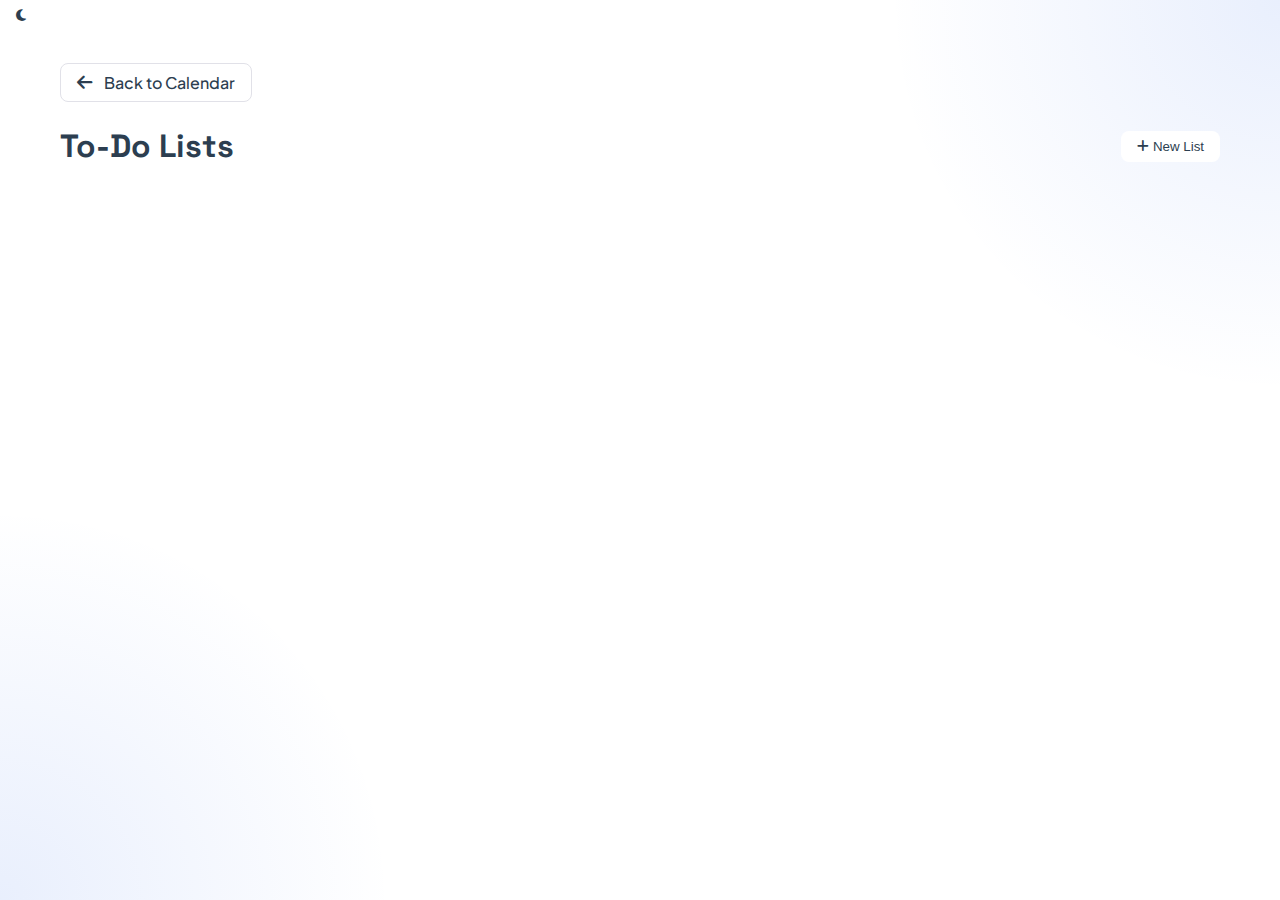
<file: todo.html>
<!DOCTYPE html>
<html lang="en">
<head>
    <meta charset="UTF-8">
    <meta name="viewport" content="width=device-width, initial-scale=1.0">
    <title>Nova Calendar - To-Do Lists</title>
    <link rel="stylesheet" href="styles.css">
    <link rel="stylesheet" href="todo.css">
    <link rel="stylesheet" href="https://fonts.googleapis.com/css2?family=Space+Grotesk:wght@400;500;600;700&family=Plus+Jakarta+Sans:wght@300;400;500;600&display=swap">
    <link rel="stylesheet" href="https://cdnjs.cloudflare.com/ajax/libs/font-awesome/6.4.0/css/all.min.css">
</head>
<body class="light-mode">
    <button class="theme-toggle" id="theme-toggle">
        <i class="fa-solid fa-moon"></i>
    </button>

    <div class="todo-container">
        <a href="index.html" class="back-btn">
            <i class="fa-solid fa-arrow-left"></i>
            Back to Calendar
        </a>

        <header class="todo-header">
            <h1>To-Do Lists</h1>
            <button id="add-list" class="primary-btn">
                <i class="fa-solid fa-plus"></i> New List
            </button>
        </header>

        <div class="lists-container" id="lists-container">
            <!-- Lists will be dynamically added here -->
        </div>

        <!-- New List Modal -->
        <div id="list-modal" class="modal">
            <div class="modal-content">
                <div class="modal-header">
                    <h2>New List</h2>
                    <button class="close-btn"><i class="fa-solid fa-times"></i></button>
                </div>
                <form id="list-form">
                    <div class="form-group">
                        <input type="text" id="list-title" placeholder="List Title" required>
                    </div>
                    <div class="form-group">
                        <select id="list-color">
                            <option value="#5b5ef5">Blue</option>
                            <option value="#f55b5b">Red</option>
                            <option value="#5bf55b">Green</option>
                            <option value="#f5f55b">Yellow</option>
                        </select>
                    </div>
                    <div class="modal-buttons">
                        <button type="button" class="cancel-btn">Cancel</button>
                        <button type="submit" class="primary-btn">Create List</button>
                    </div>
                </form>
            </div>
        </div>
    </div>

    <script src="todo.js"></script>
</body>
</html>
</file>
<file: styles.css>
:root {
    --primary-color: #2563eb;
    --primary-light: rgba(37, 99, 235, 0.1);
    --secondary-color: #f0f1f6;
    --text-color: #2c3e50;
    --border-color: #e1e1e8;
    --background-color: #ffffff;
    --hover-color: #f8f9fa;
    --shadow-color: rgba(0, 0, 0, 0.1);
    --glass-bg: rgba(255, 255, 255, 0.8);
}

.dark-mode {
    --primary-color: #3b82f6;
    --primary-light: rgba(59, 130, 246, 0.1);
    --secondary-color: #2c2c35;
    --text-color: #e1e1e8;
    --border-color: #404040;
    --background-color: #1a1a1f;
    --hover-color: #2d2d35;
    --shadow-color: rgba(0, 0, 0, 0.3);
    --glass-bg: rgba(26, 26, 31, 0.8);
}

* {
    margin: 0;
    padding: 0;
    box-sizing: border-box;
}

body {
    font-family: 'Plus Jakarta Sans', sans-serif;
    background-color: var(--background-color);
    color: var(--text-color);
    transition: background-color 0.3s, color 0.3s;
    min-height: 100vh;
    background-image: 
        radial-gradient(circle at 100% 0%, var(--primary-light) 0%, transparent 25%),
        radial-gradient(circle at 0% 100%, var(--primary-light) 0%, transparent 25%);
}

h1, h2, h3, .view-btn {
    font-family: 'Space Grotesk', sans-serif;
}

.app-container {
    display: grid;
    grid-template-columns: 300px 1fr;
    gap: 2rem;
    max-width: 1400px;
    margin: 2rem auto;
    padding: 0 20px;
}

header {
    display: grid;
    grid-template-columns: auto 1fr auto;
    align-items: center;
    gap: 2rem;
    margin-bottom: 2rem;
}

.brand-title {
    font-size: 2.5rem;
    font-weight: 700;
    background: linear-gradient(135deg, var(--primary-color), #60a5fa);
    -webkit-background-clip: text;
    -webkit-text-fill-color: transparent;
}

.glass-effect {
    background: var(--glass-bg);
    backdrop-filter: blur(12px);
    border: 1px solid rgba(255, 255, 255, 0.1);
    box-shadow: 0 8px 32px -10px var(--shadow-color);
    border-radius: 12px;
}

.view-controls {
    display: flex;
    gap: 4px;
    padding: 4px;
    width: fit-content;
    margin: 0 auto;
}

.view-btn {
    padding: 8px 24px;
    border: none;
    border-radius: 8px;
    font-weight: 500;
    letter-spacing: 0.5px;
    transition: all 0.3s ease;
}

.view-btn.active {
    background: var(--primary-color);
    color: white;
    box-shadow: 0 4px 12px -2px var(--primary-light);
}

.top-controls {
    display: flex;
    gap: 12px;
    padding: 8px;
    align-items: center;
}

button {
    padding: 8px 16px;
    border: none;
    border-radius: 8px;
    background: var(--background-color);
    color: var(--text-color);
    cursor: pointer;
    transition: all 0.2s;
    font-weight: 500;
}

button:hover {
    background: var(--hover-color);
    transform: translateY(-1px);
}

#calendar-container {
    background: var(--glass-bg);
    backdrop-filter: blur(12px);
    border-radius: 16px;
    box-shadow: 0 12px 40px -10px var(--shadow-color);
    overflow: hidden;
}

.calendar-grid {
    content-visibility: auto;
    contain-intrinsic-size: 700px;
    display: grid;
    grid-template-columns: repeat(7, 1fr);
    min-height: 700px;
}

.calendar-header {
    padding: 16px;
    text-align: center;
    font-family: 'Space Grotesk', sans-serif;
    font-weight: 500;
    border-bottom: 1px solid var(--border-color);
    background: var(--primary-light);
}

.calendar-cell {
    border: 1px solid var(--border-color);
    padding: 12px;
    min-height: 120px;
    transition: all 0.2s;
    position: relative;
    user-select: none;
}

.calendar-cell:hover {
    background: var(--hover-color);
}

.today {
    background-color: var(--primary-light);
}

.date-number {
    font-family: 'Space Grotesk', sans-serif;
    font-size: 1.1rem;
    font-weight: 500;
    margin-bottom: 8px;
}

.date-number.today-marker {
    color: var(--primary-color);
    font-weight: 700;
    position: relative;
}

.date-number.today-marker::after {
    content: '';
    position: absolute;
    bottom: -4px;
    left: 50%;
    transform: translateX(-50%);
    width: 6px;
    height: 6px;
    border-radius: 50%;
    background-color: var(--primary-color);
}

.event {
    background: var(--primary-color);
    color: white;
    padding: 6px 12px;
    border-radius: 6px;
    margin: 4px 0;
    font-size: 0.9em;
    cursor: pointer;
    transition: transform 0.2s;
    box-shadow: 0 2px 8px -2px var(--shadow-color);
    position: relative;
}

.event:hover {
    transform: translateX(4px) scale(1.02);
    z-index: 2;
}

.event.dragging {
    opacity: 0.5;
    cursor: grab;
}

.modal {
    display: none;
    position: fixed;
    top: 0;
    left: 0;
    width: 100%;
    height: 100%;
    background: rgba(0, 0, 0, 0.5);
}

.modal-content {
    background: var(--glass-bg);
    padding: 2rem;
    border-radius: 16px;
    box-shadow: 0 24px 60px -12px var(--shadow-color);
    border: 1px solid rgba(255, 255, 255, 0.1);
    width: 90%;
    max-width: 500px;
    margin: 40px auto;
    position: relative;  /* For proper stacking context */
    backdrop-filter: blur(12px);
}

.modal-content h2 {
    font-family: 'Space Grotesk', sans-serif;
    margin-bottom: 1.5rem;
    font-size: 1.8rem;
}

.modal-content input,
.modal-content textarea {
    width: 100%;
    padding: 12px;
    margin: 8px 0;
    border: 1px solid var(--border-color);
    border-radius: 8px;
    background: var(--background-color);
    color: var(--text-color);
    font-family: 'Plus Jakarta Sans', sans-serif;
}

.modal-buttons {
    display: flex;
    gap: 12px;
    margin-top: 1.5rem;
}

.modal-header {
    display: flex;
    justify-content: space-between;
    align-items: center;
    margin-bottom: 24px;
    padding-bottom: 16px;
    border-bottom: 1px solid var(--border-color);
}

.form-group {
    margin-bottom: 24px;
}

.form-group label {
    display: block;
    margin-bottom: 8px;
    font-weight: 500;
}

.form-row {
    display: grid;
    grid-template-columns: 1fr 1fr;
    gap: 16px;
    margin-bottom: 20px;
}

.input-with-icon {
    position: relative;
}

.input-with-icon i {
    position: absolute;
    left: 12px;
    top: 50%;
    transform: translateY(-50%);
    color: var(--text-color);
    opacity: 0.5;
    pointer-events: none;
}

.input-with-icon input,
.input-with-icon select {
    padding-left: 36px;
    width: 100%;
    height: 40px;
}

input[type="text"],
input[type="datetime-local"],
input[type="file"],
textarea,
select {
    width: 100%;
    padding: 12px 16px 12px 40px;
    border: 1px solid var(--border-color);
    border-radius: 8px;
    background: var(--background-color);
    color: var(--text-color);
    font-family: 'Plus Jakarta Sans', sans-serif;
    font-size: 0.95rem;
    transition: all 0.2s;
}

/* Remove padding-left when no icon */
input:not(.input-with-icon input),
select:not(.input-with-icon select) {
    padding-left: 16px;
}

input[type="datetime-local"] {
    min-height: 44px;
}

textarea {
    min-height: 100px;
    resize: vertical;
}

/* Enhanced Select Styles */
select {
    appearance: none;
    background-image: url("data:image/svg+xml;charset=UTF-8,%3csvg xmlns='http://www.w3.org/2000/svg' viewBox='0 0 24 24' fill='none' stroke='currentColor' stroke-width='2' stroke-linecap='round' stroke-linejoin='round'%3e%3cpolyline points='6 9 12 15 18 9'%3e%3c/polyline%3e%3c/svg%3e");
    background-repeat: no-repeat;
    background-position: right 12px center;
    background-size: 16px;
    padding-right: 40px;
}

/* File Input Styles */
input[type="file"] {
    padding: 10px;
    font-size: 0.9rem;
}

input[type="file"]::file-selector-button {
    padding: 8px 16px;
    border-radius: 6px;
    border: none;
    background: var(--primary-color);
    color: white;
    cursor: pointer;
    font-family: 'Plus Jakarta Sans', sans-serif;
    font-size: 0.9rem;
    margin-right: 12px;
    transition: all 0.2s;
}

input[type="file"]::file-selector-button:hover {
    background: var(--primary-color);
    opacity: 0.9;
}

/* Enhanced Focus States */
input:focus,
textarea:focus,
select:focus {
    outline: none;
    border-color: var(--primary-color);
    box-shadow: 0 0 0 3px var(--primary-light);
}

/* Modal Buttons */
.modal-buttons {
    display: flex;
    gap: 12px;
    margin-top: 32px;
    justify-content: flex-end;
}

.modal-buttons button {
    padding: 10px 24px;
    border-radius: 8px;
    font-weight: 500;
    font-family: 'Plus Jakarta Sans', sans-serif;
    font-size: 0.95rem;
    transition: all 0.2s;
}

.modal-buttons .primary-btn {
    background: var(--primary-color);
    color: white;
}

.modal-buttons .primary-btn:hover {
    opacity: 0.9;
    transform: translateY(-1px);
}

.modal-buttons .cancel-btn {
    background: transparent;
    border: 1px solid var(--border-color);
}

.modal-buttons .cancel-btn:hover {
    background: var(--hover-color);
}

/* Mobile Modal Adjustments */
@media (max-width: 768px) {
    .modal-content {
        width: 100%;
        height: 100vh;
        margin: 0;
        border-radius: 0;
        padding: 1.5rem;
        overflow-y: auto;
    }

    .modal-buttons {
        position: sticky;
        bottom: 0;
        background: var(--glass-bg);
        backdrop-filter: blur(12px);
        padding: 16px;
        margin: 32px -1.5rem -1.5rem;
        border-top: 1px solid var(--border-color);
    }

    .modal-buttons button {
        flex: 1;
        padding: 12px;
    }

    input[type="datetime-local"],
    select {
        font-size: 16px; /* Prevent zoom on iOS */
    }
}

/* Support for safe area insets */
@supports (padding: env(safe-area-inset-bottom)) {
    @media (max-width: 768px) {
        .modal-buttons {
            padding-bottom: calc(16px + env(safe-area-inset-bottom));
        }
    }
}

/* Dark Mode Adjustments for Form Elements */
.dark-mode input[type="text"],
.dark-mode input[type="datetime-local"],
.dark-mode input[type="file"],
.dark-mode textarea,
.dark-mode select {
    background: var(--background-color);
    color: var(--text-color);
}

.dark-mode input[type="file"]::file-selector-button {
    background: var(--primary-color);
    color: white;
}

.other-month {
    opacity: 0.5;
}

.sidebar {
    background: var(--glass-bg);
    border-radius: 16px;
    padding: 1.5rem;
    height: fit-content;
    position: sticky;
    top: 2rem;
}

.mini-calendar {
    margin-bottom: 1.5rem;
    border-bottom: 1px solid var(--border-color);
    padding-bottom: 1.5rem;
}

.search-box {
    position: relative;
    margin-bottom: 1.5rem;
}

.search-box input {
    width: 100%;
    padding: 8px 32px 8px 12px;
    border: 1px solid var(--border-color);
    border-radius: 8px;
    background: var(--background-color);
}

.search-icon {
    position: absolute;
    right: 12px;
    top: 50%;
    transform: translateY(-50%);
    color: var(--text-color);
    opacity: 0.5;
}

.calendar-lists h3 {
    margin-bottom: 1rem;
    font-size: 1.1rem;
}

.calendar-item {
    display: flex;
    align-items: center;
    gap: 8px;
    margin-bottom: 8px;
}

.calendar-item label {
    color: var(--cal-color);
    cursor: pointer;
}

.subtle-btn {
    background: transparent;
    border: none;
    color: var(--text-color);
    opacity: 0.7;
    padding: 4px 0;
    width: 100%;
    text-align: left;
}

.subtle-btn:hover {
    opacity: 1;
}

.popup {
    position: fixed;
    background: var(--glass-bg);
    border-radius: 12px;
    padding: 1rem;
    box-shadow: 0 8px 32px -10px var(--shadow-color);
    z-index: 1000;
    display: none;
}

.datetime-group {
    display: grid;
    grid-template-columns: 1fr 1fr;
    gap: 1rem;
    margin: 1rem 0;
}

.date-input {
    position: relative;
}

.date-input i {
    position: absolute;
    left: 12px;
    top: 50%;
    transform: translateY(-50%);
    opacity: 0.5;
}

.date-input input {
    padding-left: 32px;
}

.event-options {
    display: grid;
    grid-template-columns: 1fr 100px;
    gap: 1rem;
    margin-bottom: 1rem;
}

.recurrence-option,
.reminder-option {
    display: flex;
    align-items: center;
    gap: 8px;
    margin-bottom: 1rem;
}

.event-actions {
    display: flex;
    justify-content: space-between;
    align-items: center;
    margin-top: 1.5rem;
}

.notifications-center {
    position: fixed;
    bottom: 20px;
    right: 20px;
    z-index: 1000;
    display: flex;
    flex-direction: column;
    gap: 10px;
    max-width: 300px;
}

.notification {
    background: var(--glass-bg);
    border-radius: 8px;
    padding: 12px 16px;
    box-shadow: 0 4px 12px -2px var(--shadow-color);
    animation: slideIn 0.3s ease-out;
    border-left: 4px solid var(--primary-color);
}

@keyframes slideIn {
    from { transform: translateX(100%); opacity: 0; }
    to { transform: translateX(0); opacity: 1; }
}

@media (max-width: 768px) {
    header {
        grid-template-columns: 1fr;
        text-align: center;
    }
    
    .view-controls, .top-controls {
        width: 100%;
        justify-content: center;
    }

    .app-container {
        grid-template-columns: 1fr;
    }

    .sidebar {
        position: static;
        margin-bottom: 2rem;
    }
}

.time-grid {
    content-visibility: auto;
    contain-intrinsic-size: 800px;
    display: grid;
    grid-template-columns: 60px 1fr;
    min-height: 800px;
    overflow-y: auto;
}

.time-slots {
    border-right: 1px solid var(--border-color);
}

.time-slot {
    height: 60px;
    padding: 8px;
    border-bottom: 1px solid var(--border-color);
    font-size: 0.9em;
    color: var(--text-color);
    opacity: 0.7;
}

.week-grid {
    display: grid;
    grid-template-columns: repeat(7, 1fr);
}

.day-grid {
    display: grid;
    grid-template-columns: 1fr;
}

.week-cell,
.day-cell {
    height: 60px;
    border-bottom: 1px solid var(--border-color);
    border-right: 1px solid var(--border-color);
    padding: 4px;
    position: relative;
}

.week-header,
.day-header {
    padding: 12px;
    text-align: center;
    border-bottom: 2px solid var(--border-color);
    background: var(--primary-light);
    position: sticky;
    top: 0;
    z-index: 1;
}

.week-date,
.day-date {
    font-size: 1.5em;
    font-weight: 600;
    font-family: 'Space Grotesk', sans-serif;
}

.week-day,
.day-day {
    font-size: 0.9em;
    opacity: 0.7;
}

.current-time-marker {
    position: absolute;
    left: 0;
    right: 0;
    height: 2px;
    background: var(--primary-color);
    z-index: 2;
}

.current-time-marker::before {
    content: '';
    position: absolute;
    left: -5px;
    top: -4px;
    width: 10px;
    height: 10px;
    background: var(--primary-color);
    border-radius: 50%;
}

.timed-event {
    position: absolute;
    left: 4px;
    right: 4px;
    border-radius: 4px;
    padding: 4px 8px;
    font-size: 0.9em;
    overflow: hidden;
    cursor: pointer;
    z-index: 1;
}

.context-menu {
    position: fixed;
    background: var(--glass-bg);
    border-radius: 8px;
    padding: 8px 0;
    min-width: 180px;
    box-shadow: 0 8px 24px -4px var(--shadow-color);
    z-index: 1000;
    backdrop-filter: blur(12px);
    border: 1px solid var(--border-color);
    opacity: 0;
    transform: scale(0.95);
    transition: opacity 0.1s, transform 0.1s;
}

.context-menu.show {
    opacity: 1;
    transform: scale(1);
}

.context-menu-item {
    padding: 8px 16px;
    cursor: pointer;
    display: flex;
    align-items: center;
    gap: 8px;
    color: var(--text-color);
    transition: background 0.2s;
}

.context-menu-item:hover {
    background: var(--hover-color);
}

.context-menu-item i {
    opacity: 0.7;
    width: 16px;
}

.context-menu-separator {
    height: 1px;
    background: var(--border-color);
    margin: 4px 0;
}

.welcome-banner {
    background: var(--primary-light);
    padding: 16px;
    margin-bottom: 20px;
    border-radius: 12px;
    display: flex;
    align-items: center;
    justify-content: space-between;
    animation: slideDown 0.3s ease-out;
    border: 1px solid var(--primary-color);
}

.welcome-banner p {
    margin: 0;
    line-height: 1.5;
}

.welcome-banner a {
    color: var(--primary-color);
    text-decoration: none;
    font-weight: 500;
}

.welcome-banner a:hover {
    text-decoration: underline;
}

.dismiss-btn {
    background: transparent;
    border: none;
    padding: 4px;
    cursor: pointer;
    color: var(--text-color);
    opacity: 0.6;
    transition: opacity 0.2s;
}

.dismiss-btn:hover {
    opacity: 1;
    transform: none;
}

@keyframes slideDown {
    from { transform: translateY(-100%); opacity: 0; }
    to { transform: translateY(0); opacity: 1; }
}

.logo {
    display: flex;
    align-items: center;
    gap: 12px;
}

.logo img {
    height: 40px;
    width: auto;
    transition: transform 0.3s ease;
}

.logo:hover img {
    transform: rotate(360deg);
}

.loading-screen {
    position: fixed;
    top: 0;
    left: 0;
    width: 100%;
    height: 100%;
    background: var(--background-color);
    display: flex;
    flex-direction: column;
    align-items: center;
    justify-content: center;
    z-index: 9999;
    transition: opacity 0.5s ease-out;
}

.loading-screen img {
    height: 120px;
    width: auto;
    margin-bottom: 40px;
    animation: pulse 2s infinite;
}

.loading-bar {
    width: 200px;
    height: 4px;
    background: var(--primary-light);
    border-radius: 2px;
    overflow: hidden;
    position: relative;
}

.loading-bar::after {
    content: '';
    position: absolute;
    top: 0;
    left: 0;
    height: 100%;
    width: 40%;
    background: var(--primary-color);
    border-radius: 2px;
    animation: loading 2s ease-in-out infinite;
}

@keyframes loading {
    0% { transform: translateX(-100%); }
    50% { transform: translateX(200%); }
    100% { transform: translateX(-100%); }
}

@keyframes pulse {
    0% { transform: scale(1); }
    50% { transform: scale(1.05); }
    100% { transform: scale(1); }
}

.app-content {
    opacity: 0;
    transition: opacity 0.5s ease-in;
}

.app-content.loaded {
    opacity: 1;
}

.cookie-banner {
    position: fixed;
    bottom: 0;
    left: 0;
    right: 0;
    background: var(--glass-bg);
    backdrop-filter: blur(12px);
    border-top: 1px solid var(--border-color);
    z-index: 10000;  /* Ensure it's above other elements */
    padding: 16px;
}

.cookie-content {
    max-width: 1200px;
    margin: 0 auto;
    display: flex;
    justify-content: space-between;
    align-items: center;
    gap: 20px;
}

.cookie-buttons {
    display: flex;
    gap: 12px;
}

.cookie-btn {
    padding: 8px 16px;
    border-radius: 8px;
    cursor: pointer;
    font-weight: 500;
    transition: all 0.2s;
}

.cookie-btn.accept {
    background: var(--primary-color);
    color: white;
    border: none;
}

.cookie-btn.settings {
    background: transparent;
    border: 1px solid var(--border-color);
}

#cookie-settings-modal.modal {
    z-index: 10001;  /* Higher than cookie banner */
    background: rgba(0, 0, 0, 0.5);
}

.cookie-preferences {
    padding: 20px 0;
    max-height: 60vh;
    overflow-y: auto;
}

.cookie-option {
    margin-bottom: 20px;
}

.cookie-option label {
    display: flex;
    align-items: center;
    gap: 8px;
    font-weight: 500;
    margin-bottom: 4px;
}

.cookie-option p {
    color: var(--text-color);
    opacity: 0.8;
    margin-left: 24px;
}

/* Mobile Styles */
@media (max-width: 768px) {
    .app-container {
        padding: 0;
        margin: 0;
        height: 100vh;
        display: flex;
        flex-direction: column;
    }

    .sidebar {
        position: fixed;
        left: -100%;
        top: 0;
        bottom: 0;
        width: 85%;
        max-width: 300px;
        z-index: 1000;
        transition: left 0.3s ease;
    }

    .sidebar.active {
        left: 0;
    }

    .main-content {
        flex: 1;
        overflow: hidden;
    }

    .app-header {
        padding: 8px;
        height: 56px;
    }

    .brand-title {
        font-size: 1.5rem;
    }

    .view-controls {
        display: none; /* Hidden in favor of bottom nav */
    }

    .calendar-cell {
        padding: 4px;
        min-height: 60px;
        font-size: 0.9em;
    }

    .event {
        padding: 2px 4px;
        font-size: 0.8em;
    }

    /* Bottom Navigation */
    .bottom-nav {
        position: fixed;
        bottom: 0;
        left: 0;
        right: 0;
        height: 56px;
        background: var(--glass-bg);
        backdrop-filter: blur(12px);
        display: flex;
        justify-content: space-around;
        align-items: center;
        border-top: 1px solid var(--border-color);
        z-index: 900;
    }

    .bottom-nav-item {
        flex: 1;
        display: flex;
        flex-direction: column;
        align-items: center;
        padding: 8px;
        color: var(--text-color);
        text-decoration: none;
        opacity: 0.7;
        font-size: 0.8rem;
    }

    .bottom-nav-item.active {
        opacity: 1;
        color: var(--primary-color);
    }

    .bottom-nav-item i {
        font-size: 1.2rem;
        margin-bottom: 4px;
    }

    /* Floating action button for adding events */
    .fab {
        position: fixed;
        right: 16px;
        bottom: 72px;
        width: 56px;
        height: 56px;
        border-radius: 50%;
        background: var(--primary-color);
        color: white;
        display: flex;
        align-items: center;
        justify-content: center;
        box-shadow: 0 4px 12px rgba(0, 0, 0, 0.2);
        z-index: 901;
    }

    .fab i {
        font-size: 24px;
    }

    /* Modal adjustments */
    .modal-content {
        width: 100%;
        height: 100%;
        margin: 0;
        border-radius: 0;
    }
}

/* Enhanced Mobile Styles */
@media (max-width: 768px) {
    /* Improved touch targets */
    .calendar-cell {
        min-height: 80px;
        padding: 8px;
    }

    .event {
        padding: 8px 12px;
        margin: 4px 0;
        min-height: 44px;
    }

    /* Gesture hints */
    .calendar-container {
        position: relative;
        overflow: hidden;
    }

    .gesture-hint {
        position: absolute;
        top: 50%;
        left: 16px;
        right: 16px;
        transform: translateY(-50%);
        text-align: center;
        color: var (--text-color);
        opacity: 0.6;
        pointer-events: none;
    }

    /* Pull to refresh animation */
    .pull-indicator {
        height: 60px;
        display: flex;
        align-items: center;
        justify-content: center;
        transform: translateY(-100%);
        transition: transform 0.2s;
    }

    .pull-indicator.active {
        transform: translateY(0);
    }

    /* Bottom sheet for event details */
    .event-sheet {
        position: fixed;
        bottom: 0;
        left: 0;
        right: 0;
        background: var(--background-color);
        border-radius: 16px 16px 0 0;
        padding: 20px;
        transform: translateY(100%);
        transition: transform 0.3s;
        z-index: 1000;
    }

    .event-sheet.active {
        transform: translateY(0);
    }

    .sheet-handle {
        width: 40px;
        height: 4px;
        background: var(--border-color);
        border-radius: 2px;
        margin: 0 auto 16px;
    }

    /* Mobile navigation improvements */
    .bottom-nav {
        height: 64px;
        padding-bottom: env(safe-area-inset-bottom);
    }

    .fab {
        bottom: calc(80px + env(safe-area-inset-bottom));
    }
}

/* Accessibility Improvements */
@media (prefers-reduced-motion: reduce) {
    * {
        animation-duration: 0.01ms !important;
        transition-duration: 0.01ms !important;
    }
}

.screen-reader-only {
    position: absolute;
    width: 1px;
    height: 1px;
    padding: 0;
    margin: -1px;
    overflow: hidden;
    clip: rect(0, 0, 0, 0);
    border: 0;
}

[role="button"],
button {
    cursor: pointer;
}

:focus-visible {
    outline: 3px solid var(--primary-color);
    outline-offset: 2px;
}

/* Larger screen overrides */
@media (min-width: 769px) {
    .bottom-nav,
    .fab,
    #sidebar-toggle {
        display: none;
    }
}

/* Event Tags */
.event-tags {
    display: flex;
    flex-wrap: wrap;
    gap: 4px;
    margin: 8px 0;
}

.tag {
    background: var(--primary-light);
    color: var(--primary-color);
    padding: 2px 8px;
    border-radius: 12px;
    font-size: 0.8em;
}

/* Event Location */
.event-location {
    margin: 12px 0;
}

.event-map {
    height: 200px;
    border-radius: 8px;
    margin-top: 8px;
}

/* Event Weather */
.event-weather {
    background: var(--primary-light);
    padding: 12px;
    border-radius: 12px;
    margin: 12px 0;
    display: flex;
    align-items: center;
    gap: 12px;
}

.weather-icon {
    width: 50px;
    height: 50px;
    object-fit: contain;
}

.weather-details {
    flex: 1;
}

.weather-location {
    font-weight: 500;
    margin-bottom: 4px;
}

.weather-info {
    font-size: 0.9em;
    opacity: 0.8;
    white-space: pre-line;
}

/* Event Attachments */
.event-attachments ul {
    list-style: none;
    padding: 0;
}

.event-attachments li {
    display: flex;
    align-items: center;
    gap: 8px;
    padding: 8px;
    border-radius: 8px;
    background: var (--hover-color);
    margin: 4px 0;
}

/* Event Attendees */
.event-attendees ul {
    list-style: none;
    padding: 0;
}

.event-attendees li {
    display: flex;
    align-items: center;
    gap: 8px;
    padding: 4px 0;
}

/* Keyboard Shortcuts Help */
.keyboard-shortcuts {
    position: fixed;
    top: 50%;
    left: 50%;
    transform: translate(-50%, -50%);
    background: var(--glass-bg);
    padding: 24px;
    border-radius: 16px;
    backdrop-filter: blur(12px);
    z-index: 1000;
    display: none;
}

.keyboard-shortcuts.show {
    display: block;
}

.shortcut-list {
    display: grid;
    grid-template-columns: auto 1fr;
    gap: 8px 16px;
    margin-top: 16px;
}

.shortcut-key {
    background: var(--hover-color);
    padding: 2px 8px;
    border-radius: 4px;
    font-family: monospace;
}

/* Google Places Autocomplete */
.pac-container {
    background: var(--glass-bg);
    backdrop-filter: blur(12px);
    border: 1px solid var(--border-color);
    border-radius: 8px;
    box-shadow: 0 8px 24px -4px var(--shadow-color);
    margin-top: 4px;
    font-family: 'Plus Jakarta Sans', sans-serif;
}

.pac-item {
    padding: 8px 12px;
    color: var(--text-color);
    border-top: 1px solid var(--border-color);
}

.pac-item:first-child {
    border-top: none;
}

.pac-item:hover {
    background: var(--hover-color);
}

.pac-item-query {
    color: var(--text-color);
    font-size: 0.95em;
}

.pac-matched {
    color: var(--primary-color);
    font-weight: 500;
}

/* Google Places Element */
.location-input-container {
    position: relative;
}

.location-input-container gmpx-place-autocomplete {
    width: 100%;
    background: var(--background-color);
    border: 1px solid var(--border-color);
    border-radius: 8px;
    color: var(--text-color);
    font-family: 'Plus Jakarta Sans', sans-serif;
}

.location-input-container gmpx-place-autocomplete::part(input) {
    padding: 12px 12px 12px 36px;
    width: 100%;
    height: 40px;
    background: transparent;
    border: none;
    color: var(--text-color);
}

.location-input-container gmpx-place-autocomplete::part(menu) {
    background: var(--glass-bg);
    backdrop-filter: blur(12px);
    border: 1px solid var(--border-color);
    border-radius: 8px;
    box-shadow: 0 8px 24px -4px var(--shadow-color);
}

.location-input-container gmpx-place-autocomplete::part(suggestion) {
    padding: 8px 12px;
    color: var(--text-color);
}

.location-input-container gmpx-place-autocomplete::part(suggestion):hover,
.location-input-container gmpx-place-autocomplete::part(suggestion)[highlighted] {
    background: var(--hover-color);
}

/* Remove old styles */
.pac-container,
.pac-item,
.pac-item-query,
.pac-matched {
    display: none;
}

/* Location Input Styling */
.location-input {
    width: 100%;
    height: 40px;
    padding: 12px 12px 12px 36px;
    background: var(--background-color);
    border: 1px solid var(--border-color);
    border-radius: 8px;
    color: var(--text-color);
    font-family: 'Plus Jakarta Sans', sans-serif;
}

.location-dropdown {
    display: none;
    position: absolute;
    top: 100%;
    left: 0;
    right: 0;
    background: var(--glass-bg);
    backdrop-filter: blur(12px);
    border: 1px solid var(--border-color);
    border-radius: 8px;
    box-shadow: 0 8px 24px -4px var(--shadow-color);
    margin-top: 4px;
    z-index: 1000;
    max-height: 250px;
    overflow-y: auto;
}

.location-item {
    padding: 8px 12px;
    cursor: pointer;
    color: var(--text-color);
    border-top: 1px solid var (--border-color);
}

.location-item:first-child {
    border-top: none;
}

.location-item:hover {
    background: var(--hover-color);
}

/* Remove old Google Places styles */
.location-input-container gmpx-place-autocomplete,
.pac-container,
.pac-item,
.pac-item-query,
.pac-matched {
    display: none;
}

/* Attribution Notice */
.osm-attribution {
    font-size: 0.8em;
    margin-top: 4px;
    opacity: 0.7;
    text-align: right;
}

.osm-attribution a {
    color: var(--text-color);
    text-decoration: none;
}

.osm-attribution a:hover {
    text-decoration: underline;
}

/* Event Details Popup */
.event-details-popup {
    display: none;
    position: fixed;
    background: var(--glass-bg);
    backdrop-filter: blur(12px);
    border-radius: 12px;
    padding: 16px;
    min-width: 300px;
    max-width: 400px;
    box-shadow: 0 8px 32px -4px var(--shadow-color);
    border: 1px solid var(--border-color);
    z-index: 1000;
    transition: opacity 0.2s ease-out;
}

.event-details-popup.active {
    border: 2px solid var(--primary-color);
    box-shadow: 0 12px 48px -8px var(--shadow-color);
}

.event-details-content {
    max-height: 80vh;
    overflow-y: auto;
}

/* Add these styles for the navigation links */
.nav-links {
    margin-bottom: 1.5rem;
    padding-bottom: 1.5rem;
    border-bottom: 1px solid var(--border-color);
}

.nav-link {
    display: flex;
    align-items: center;
    gap: 8px;
    padding: 8px 12px;
    color: var(--text-color);
    text-decoration: none;
    border-radius: 8px;
    transition: background-color 0.2s;
}

.nav-link:hover {
    background-color: var(--hover-color);
}

.nav-link i {
    opacity: 0.7;
}

/* Back Button Styles */
.back-btn {
    display: inline-flex;
    align-items: center;
    gap: 12px;
    padding: 8px 16px;
    margin-bottom: 24px;
    text-decoration: none;
    color: var(--text-color);
    background: var(--glass-bg);
    border-radius: 8px;
    border: 1px solid var(--border-color);
    font-weight: 500;
    transition: all 0.2s ease;
}

.back-btn i {
    font-size: 1.1em;
    transition: transform 0.2s ease;
}

.back-btn:hover {
    color: var(--primary-color);
    background: var(--hover-color);
    box-shadow: 0 4px 12px -2px var(--shadow-color);
    transform: translateY(-1px);
}

.back-btn:hover i {
    transform: translateX(-4px);
}

.back-btn:active {
    transform: translateY(0px);
    box-shadow: 0 2px 6px -2px var(--shadow-color);
}
</file>
<file: todo.css>
.todo-container {
    max-width: 1200px;
    margin: 2rem auto;
    padding: 0 20px;
}

.todo-header {
    display: flex;
    justify-content: space-between;
    align-items: center;
    margin-bottom: 2rem;
}

.lists-container {
    display: grid;
    grid-template-columns: repeat(auto-fill, minmax(300px, 1fr));
    gap: 1.5rem;
}

.todo-list {
    background: var(--glass-bg);
    border-radius: 12px;
    padding: 1.5rem;
    box-shadow: 0 8px 32px -10px var(--shadow-color);
}

.list-header {
    display: flex;
    justify-content: space-between;
    align-items: center;
    margin-bottom: 1rem;
    padding-bottom: 1rem;
    border-bottom: 1px solid var(--border-color);
}

.list-title {
    font-size: 1.2rem;
    font-weight: 600;
    font-family: 'Space Grotesk', sans-serif;
}

.list-actions {
    display: flex;
    gap: 8px;
}

.list-actions button {
    padding: 4px 8px;
    font-size: 0.9rem;
}

.todo-items {
    list-style: none;
    padding: 0;
}

.todo-item {
    display: flex;
    align-items: center;
    gap: 8px;
    padding: 8px 0;
    border-bottom: 1px solid var(--border-color);
    animation: slideIn 0.2s ease-out;
}

.todo-item:last-child {
    border-bottom: none;
}

.todo-checkbox {
    width: 18px;
    height: 18px;
    border: 2px solid var(--primary-color);
    border-radius: 4px;
    cursor: pointer;
    transition: background-color 0.2s;
}

.todo-item.completed .todo-checkbox {
    background-color: var(--primary-color);
}

.todo-item.completed .todo-text {
    text-decoration: line-through;
    opacity: 0.6;
}

.todo-text {
    flex: 1;
}

.add-todo {
    display: flex;
    gap: 8px;
    margin-top: 1rem;
}

.add-todo input {
    flex: 1;
    padding: 8px;
    border: 1px solid var(--border-color);
    border-radius: 6px;
    background: var(--background-color);
    color: var(--text-color);
}

.add-todo button {
    padding: 8px 16px;
    background: var(--primary-color);
    color: white;
    border: none;
    border-radius: 6px;
    cursor: pointer;
}

@keyframes slideIn {
    from { transform: translateY(-10px); opacity: 0; }
    to { transform: translateY(0); opacity: 1; }
}

@media (max-width: 768px) {
    .todo-container {
        padding: 0 12px;
        margin: 1rem auto;
    }

    .lists-container {
        grid-template-columns: 1fr;
    }
}

/* Mobile Responsive Styles */
@media (max-width: 768px) {
    .todo-container {
        padding: 12px;
        margin: 0;
    }

    .todo-header {
        flex-direction: column;
        gap: 16px;
        padding: 12px 0;
    }

    .todo-header h1 {
        font-size: 1.8rem;
        margin: 0;
    }

    .todo-header .primary-btn {
        width: 100%;
        justify-content: center;
    }

    .lists-container {
        grid-template-columns: 1fr;
        gap: 1rem;
        margin-top: 1rem;
    }

    .todo-list {
        padding: 1rem;
    }

    .list-header {
        margin-bottom: 0.8rem;
        padding-bottom: 0.8rem;
    }

    .list-title {
        font-size: 1.1rem;
    }

    .todo-item {
        padding: 12px 0;
    }

    .todo-checkbox {
        width: 22px;
        height: 22px;
    }

    .add-todo {
        margin-top: 0.8rem;
    }

    .add-todo input {
        padding: 10px;
        font-size: 1rem;
    }

    .add-todo button {
        padding: 10px 20px;
    }

    /* Modal adjustments for mobile */
    .modal-content {
        width: 100%;
        max-width: none;
        margin: 0;
        border-radius: 0;
        height: 100vh;
    }

    .modal-content .form-group {
        margin-bottom: 16px;
    }

    .modal-buttons {
        position: sticky;
        bottom: 0;
        background: var(--glass-bg);
        padding: 16px 0;
        margin: 0 -2rem -2rem;
        border-top: 1px solid var(--border-color);
    }

    .modal-buttons button {
        flex: 1;
        padding: 12px;
    }

    /* Safe area insets for notched devices */
    @supports (padding: env(safe-area-inset-bottom)) {
        .modal-buttons {
            padding-bottom: calc(16px + env(safe-area-inset-bottom));
        }

        .todo-container {
            padding-bottom: env(safe-area-inset-bottom);
        }
    }
}
</file>
